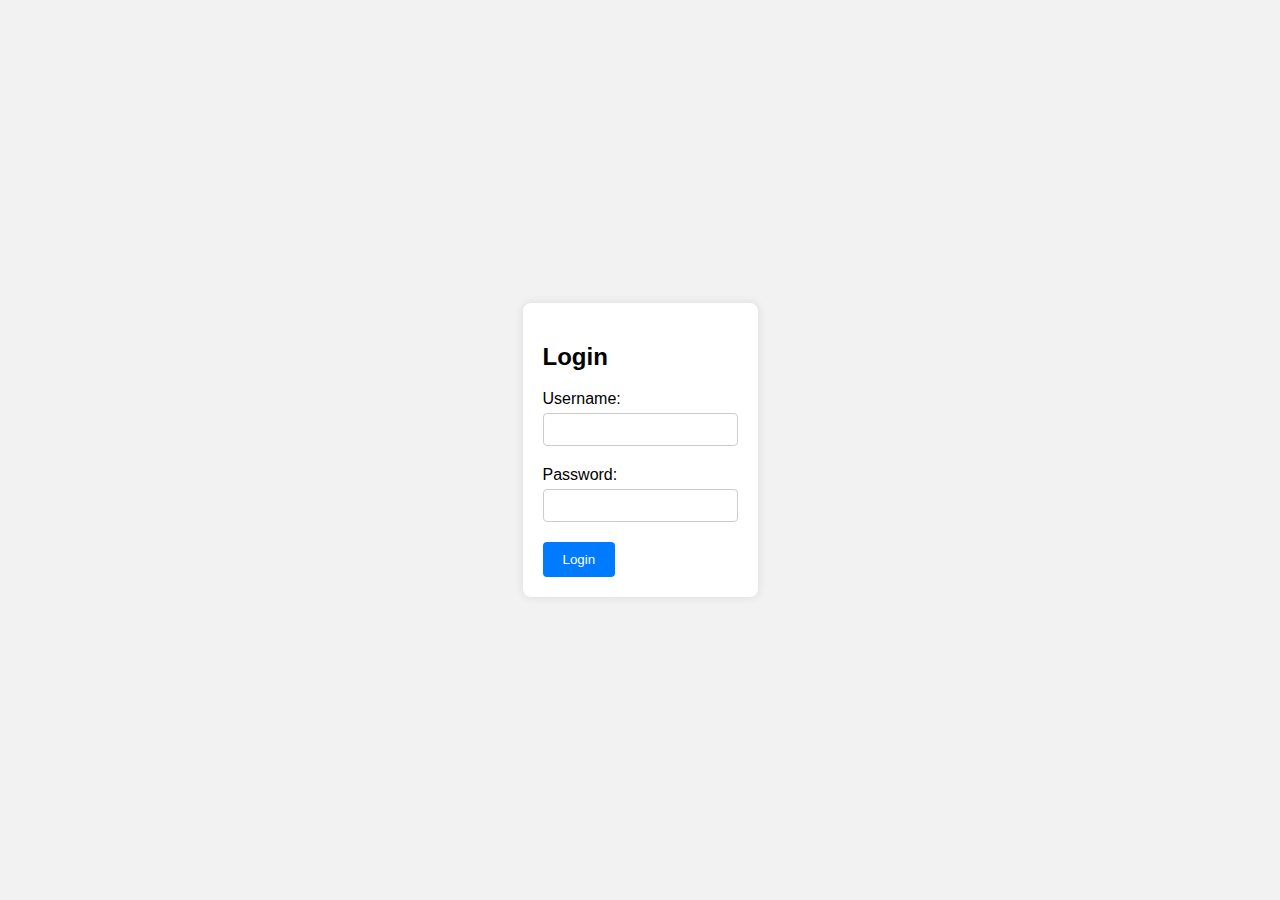
<file: index.html>
<!DOCTYPE html>
<html lang="en">
<head>
<meta charset="UTF-8">
<meta name="viewport" content="width=device-width, initial-scale=1.0">
<title>Login Page</title>
<link rel="stylesheet" type="text/css" href="styles.css">
</head>
<body>
<div class="container">
    <form id="loginForm">
        <h2>Login</h2>
        <div class="input-group">
            <label for="username">Username:</label>
            <input type="text" id="username" name="username" required>
        </div>
        <div class="input-group">
            <label for="password">Password:</label>
            <input type="password" id="password" name="password" required>
        </div>
        <button type="submit">Login</button>
    </form>
</div>
<script src="script.js"></script>
</body>
</html>
</file>
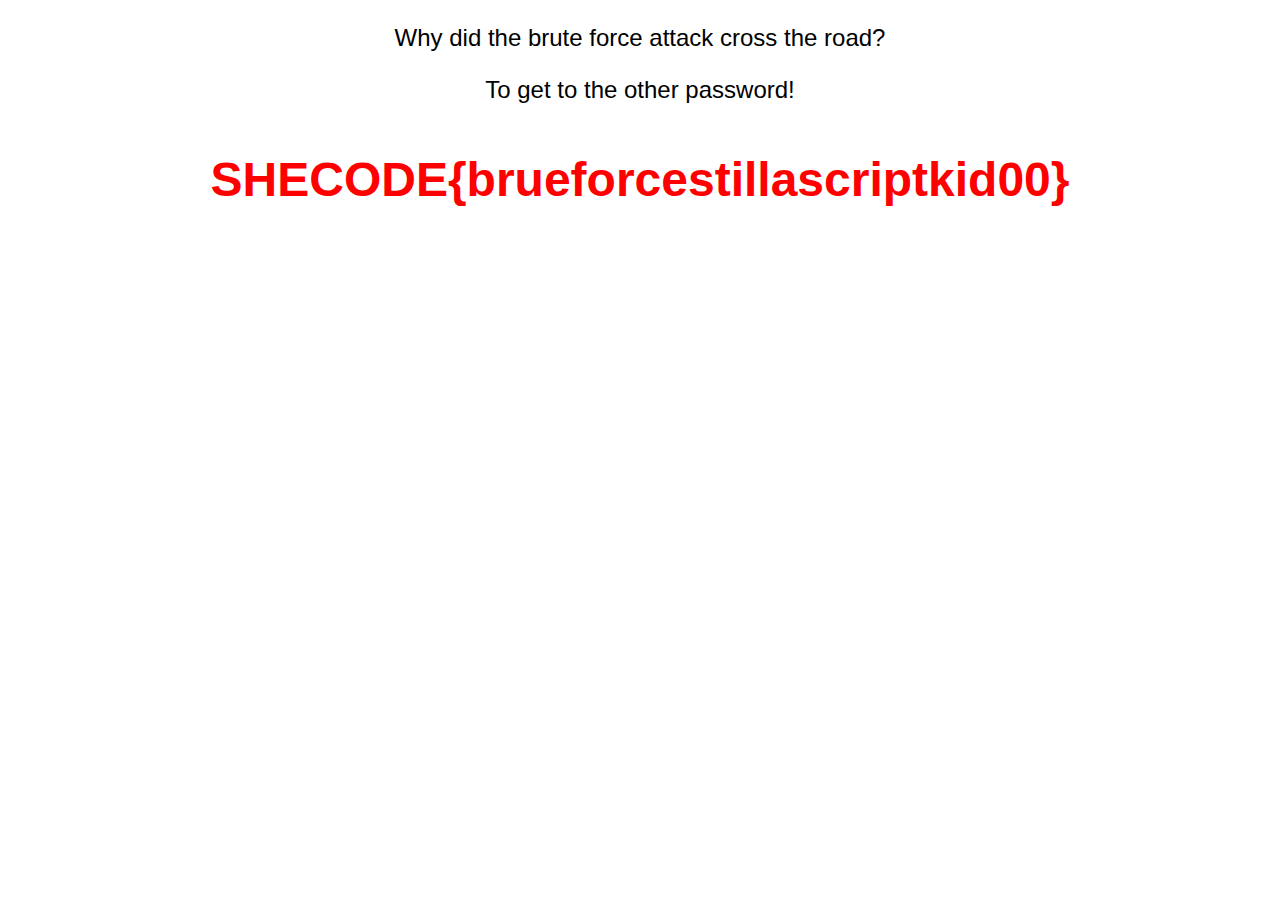
<file: bruteforce_detected.html>
<!DOCTYPE html>
<html lang="en">
<head>
<meta charset="UTF-8">
<meta name="viewport" content="width=device-width, initial-scale=1.0">
<title>Brute Force Detected!</title>
<style>
  body {
    font-family: Arial, sans-serif;
    text-align: center;
  }
  #jokes {
    font-size: 24px;
    margin-bottom: 20px;
  }
  #text {
    font-size: 48px;
    color: red;
    font-weight: bold;
    margin-bottom: 40px;
  }
</style>
</head>
<body>
<div id="jokes">
  <p>Why did the brute force attack cross the road?</p>
  <p>To get to the other password!</p>
</div>
<div id="text">
  <p>SHECODE{brueforcestillascriptkid00}</p>
</div>
</body>
</html>
</file>
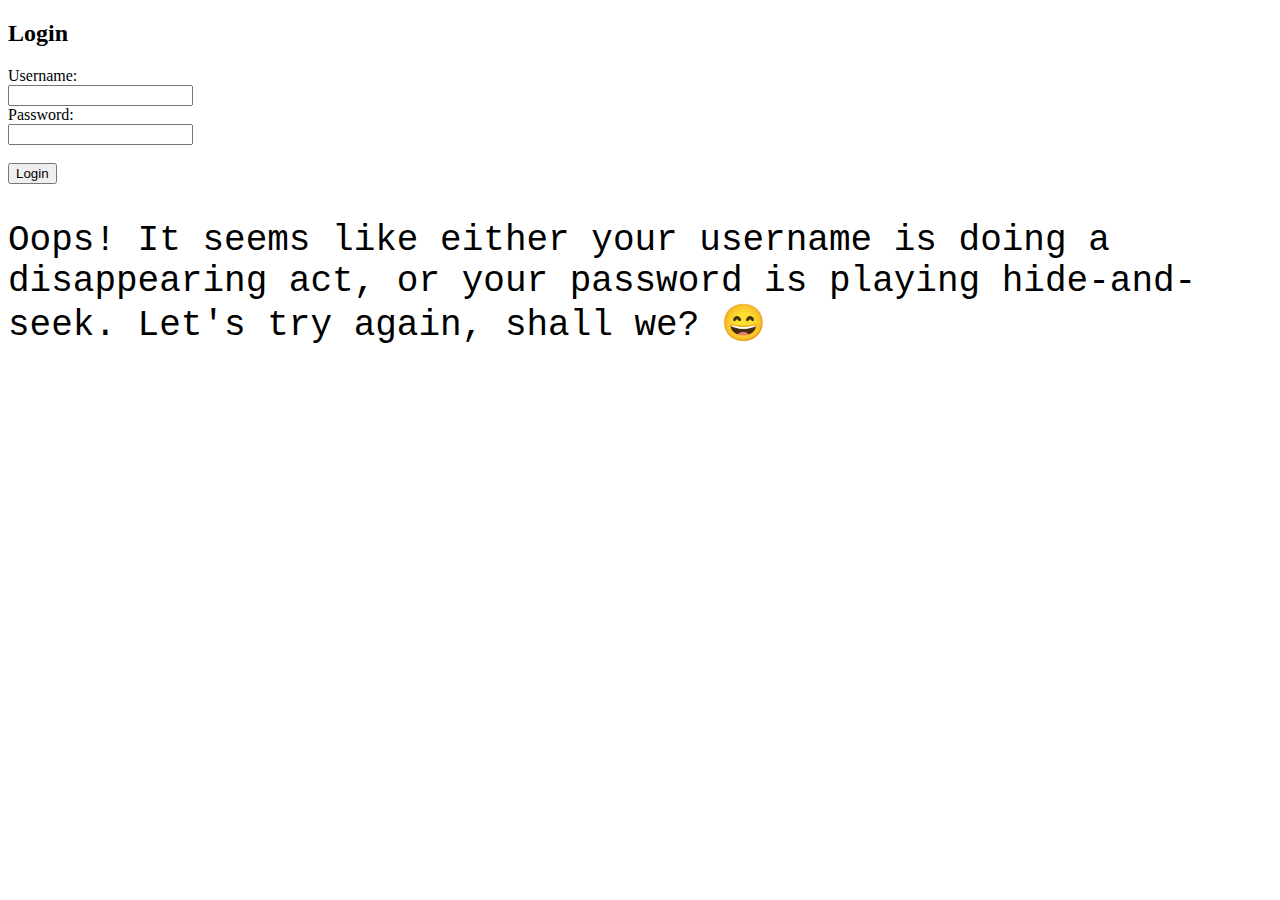
<file: wrong_credentials.html>
<!DOCTYPE html>
<html lang="en">
<head>
<meta charset="UTF-8">
<meta name="viewport" content="width=device-width, initial-scale=1.0">
<title>Login Page</title>
<style>
  #message {
    font-size: 36px;
    font-family: 'Courier New', Courier, monospace;
  }
</style>
</head>
<body>
<h2>Login</h2>
<form action="/login" method="post">
  <label for="username">Username:</label><br>
  <input type="text" id="username" name="username"><br>
  <label for="password">Password:</label><br>
  <input type="password" id="password" name="password"><br><br>
  <input type="submit" value="Login">
</form>
<div id="message">
  <p>Oops! It seems like either your username is doing a disappearing act, or your password is playing hide-and-seek. Let's try again, shall we? 😄</p>
</div>
</body>
</html>
</file>
<file: styles.css>
body {
    margin: 0;
    padding: 0;
    font-family: Arial, sans-serif;
    background-color: #f2f2f2;
}

.container {
    display: flex;
    justify-content: center;
    align-items: center;
    height: 100vh;
}

#loginForm {
    background-color: #fff;
    padding: 20px;
    border-radius: 8px;
    box-shadow: 0 0 10px rgba(0, 0, 0, 0.1);
}

.input-group {
    margin-bottom: 20px;
}

.input-group label {
    display: block;
    margin-bottom: 5px;
}

.input-group input {
    width: 100%;
    padding: 8px;
    border: 1px solid #ccc;
    border-radius: 4px;
    box-sizing: border-box;
}

button {
    background-color: #007bff;
    color: #fff;
    border: none;
    border-radius: 4px;
    padding: 10px 20px;
    cursor: pointer;
}
</file>
